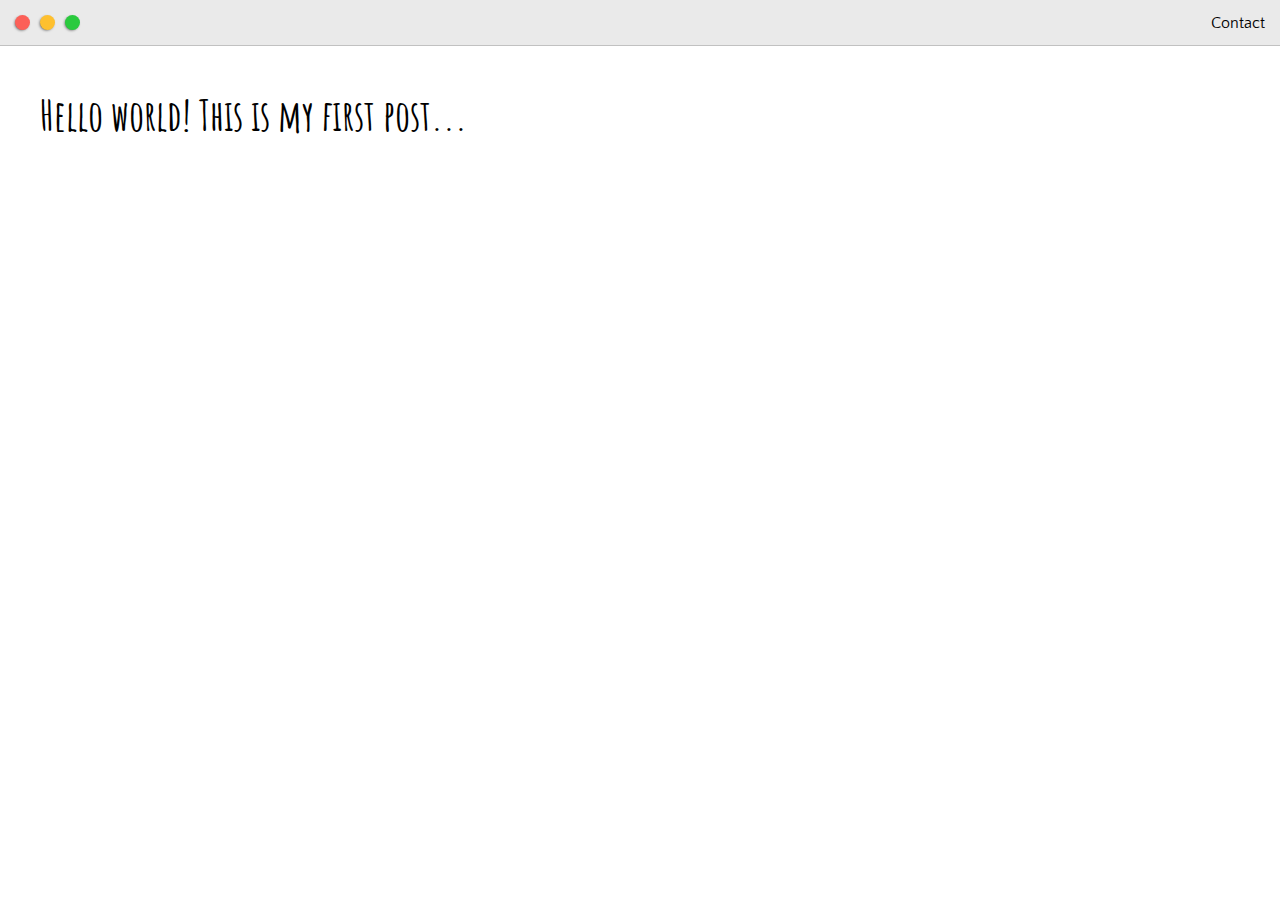
<file: post.html>
<!DOCTYPE html>
<html lang="en">
<head>
    <meta charset="UTF-8">
    <meta http-equiv="X-UA-Compatible" content="IE=edge">
    <meta name="viewport" content="width=device-width, initial-scale=1.0">
    <title>Jaeri Park</title>

    <link href="https://fonts.googleapis.com/css2?family=Amatic+SC:wght@700&family=Quattrocento+Sans:wght@400;700&display=swap" rel="stylesheet">

    <link rel="stylesheet" href="./css/style.css">
</head>
<body>
    <div class="nav-wrapper">
        <div class="dots-wrapper">
            <div id="dot-1" class="browser-dot"></div>
            <div id="dot-2" class="browser-dot"></div>
            <div id="dot-3" class="browser-dot"></div>
        </div>
        <ul id="navigation">
            <li><a href="#">Contact</a></li>                    
        </ul>
        
    </div>
    <div class="main-container">
        

        <h3>Hello world! This is my first post...</h3>
    </div>
    
</body>
</html>
</file>
<file: css/style.css>
*,
*::after,
*::before {
    box-sizing: border-box;
    transition:0.5s;
}

html, body {
    padding:0;
    margin:0;
    
}

:root {
    --mainColor: #eaeaea;
    --secondaryColor: #fff;

    --borderColor: #c1c1c1;

    --mainText:black;
    --secondaryText:#4b5156;

    --themeDotBorder:#24292e;

    --previewBg: rgb(251, 248, 243, 0.8);
    --previewShadow: #f0ead6;

    --buttonColor:black;
}


h1, h2, h3, h4, h5, h6, strong {
    color: var(--mainText);
    font-family: 'Amatic SC', cursive;
}

p, li, span, label, input, textarea {
    color: var(--secondaryText);
    font-family: 'Quattrocento Sans', sans-serif;
}

a {
    text-decoration: none;
    color:#17a2b8;
    font-family: 'Quattrocento Sans', sans-serif;
}

ul {
    list-style: none;
}

h1 {font-size: 60px; font-weight: 700;}
h2 {font-size: 50px;}
h3 {font-size: 42px;}
h4 {font-size: 36px;}
h5 {font-size: 20px;}
h6 {font-size: 16px;}

.s1 {
    background-color: var(--mainColor);
    border-bottom: 1px solid var(--borderColor);
    overflow:auto;
}

.s2 {
    background-color: var(--secondaryColor);
    border-bottom: 1px solid var(--borderColor);
    overflow:auto;
}


.main-container {
    width:1200px;
    margin:0 auto;
}




@media screen and (max-width:1200px) {
    .main-container {
        width:95%;
    }
}


/* ------------------------------------
            'intro' style 
---------------------------------------*/

.greeting-wrapper {
    display: grid;
    text-align: center;
    align-content: center;
    /* border: 2px dashed lightcoral; */
    min-height:10em;
}

.intro-wrapper {
    background-color: var(--secondaryColor);
    border: 1px solid var(--borderColor);
    border-radius: 5px 5px 0 0;

    -webkit-box-shadow: -1px 1px 3px -1px rgba(0,0,0,0.75);
    -moz-box-shadow: -1px 1px 3px -1px rgba(0,0,0,0.75);
    box-shadow: -1px 1px 3px -1px rgba(0,0,0,0.75);

    display: grid;
    grid-template-columns: 1fr 1fr;
    grid-template-rows: 3em 30em;
    grid-template-areas: 
        'nav-wrapper nav-wrapper'
        'left-column right-column'
    ;

}

.nav-wrapper {
    grid-area: nav-wrapper;
    border-bottom: 1px solid var(--borderColor);
    display: flex;
    justify-content: space-between ;
    align-items: center;
    background-color: var(--mainColor);
}

#navigation {
    margin:0;
    padding: 10px;
}

#navigation a{
    color:var(--mainText);
}
#navigation li {
    display: inline-block;
    margin-right: 5px;
    margin-left:5px;
}

.dots-wrapper {
    display: flex;
    padding:10px;
}

#dot-1 {
    background-color: #FC6058;
}

#dot-2 {
    background-color: #FEC02F;
}

#dot-3 {
    background-color: #2ACA3E;
}

.browser-dot {
    background: black;
    height:15px;
    width:15px;
    border-radius: 50%;
    margin: 5px;

    -webkit-box-shadow: -1px 1px 3px -1px rgba(0,0,0,0.75);
    -moz-box-shadow: -1px 1px 3px -1px rgba(0,0,0,0.75);
    box-shadow: -1px 1px 3px -1px rgba(0,0,0,0.75);
}

.left-column {
    grid-area:left-column;
    padding-top:50px;
    padding-bottom: 50px;
}

#profile_pic {
    display: block;
    margin: 0 auto;

    height:200px;
    width:200px;
    object-fit: cover;
    border: 2px solid var(--borderColor);
}

#theme-options-wrapper {
    display: flex;
    justify-content: center;
}

.theme-dot {
    height:30px;
    width:30px;
    border-radius: 50%;
    /* background-color: black; */

    margin: 5px;
    border: 2px solid var(--themeDotBorder);


    -webkit-box-shadow: -1px 1px 3px -1px rgba(0,0,0,0.75);
    -moz-box-shadow: -1px 1px 3px -1px rgba(0,0,0,0.75);
    box-shadow: -1px 1px 3px -1px rgba(0,0,0,0.75);
}

.theme-dot:hover {
    border-width: 5px;

}

#light-mode {
    background-color: #fff;
}

#blue-mode {
    background-color: #192734;
}

#green-mode {
    background-color: #78866b;
}

#purple-mode {
    background-color: #7E4C74;
}

#settings-note {
    font-size: 12px;
    font-style: italic;
    text-align: center;
}


.right-column {
    grid-area:right-column;
    display: grid;
    align-content: center;

    padding-top:50px;
    padding-bottom:50px;
}

#preview-shadow {
    background-color: var(--previewShadow);
    width: 300px;
    height: 218px;
    padding-left: 30px;
    padding-top: 30px;
}

#preview {
    width:300px;
    border: 1.5px solid #17a2b8;
    background-color: var(--previewBg);
    padding: 15px;
    position: relative;
}

#preview p {
    line-height: 1.5rem;
}

.corners {
    width:7px;
    height:7px;
    border-radius: 50%;
    border: 1.5px solid #17a2b8;
    background-color: #fff;
    position: absolute;
}

#corner-tl {
    top:-5px;
    left: -5px;
}

#corner-tr {
    top:-5px;
    right: -5px;
}

#corner-br {
    bottom:-5px;
    left: -5px;
}

#corner-bl {
    bottom:-5px;
    right: -5px;
}

@media screen and (max-width: 800px) {
    .intro-wrapper {
        display: grid;
        grid-template-columns: 1fr;
        grid-template-areas: 
            'nav-wrapper'
            'left-column'
            'right-column'
        ;
    
    }

    .right-column {
        justify-content: center;
    }
}

/* ------------------------------------
            'about me' style 
---------------------------------------*/

.about-wrapper {
    display: grid;
    padding-bottom: 50px;
    padding-top: 50px;
    grid-template-columns: repeat(auto-fit, minmax(320px, 1fr));
    gap: 100px;
}

#skills {
    display: flex;
    justify-content: space-evenly;
    background-color: var(--previewShadow);
}

.social-links {
    display: grid;
    align-content: center;
    text-align: center;
}

#social_img {
    width:100%;
}

/* ------------------------------------
            'portfolio' style 
---------------------------------------*/

.post-wrapper {
    display: grid;
    grid-template-columns: repeat(auto-fit, 320px);
    gap:20px;
    justify-content: center;
    padding-bottom:50px;

}

.thumbnail {
    width:100%;
    height: 180px;
    display: block;
    object-fit: cover;
}

.post {
    border: 1px solid var(--borderColor);

    -webkit-box-shadow: -1px 1px 3px -1px rgba(0,0,0,0.75);
    -moz-box-shadow: -1px 1px 3px -1px rgba(0,0,0,0.75);
    box-shadow: -1px 1px 3px -1px rgba(0,0,0,0.75);


}

.post-preview {
    background-color: #fff;
    padding:15px;
}

.post-title {
    color: black;
    margin: 0;
}

.post-intro {
    color: #4b5156;
    font-size: 14px;
}


/* ------------------------------------
            'Contact' style 
---------------------------------------*/

#contact-form {
    display: block;
    max-width:600px;
    margin:0 auto;
    border: 1px solid var(--borderColor);
    padding: 15px;
    border-radius: 5px;
    background-color: var(--mainColor);
    margin-bottom: 50px;
}

#contact-form label {
    line-height: 2.7em;
}

#contact-form textarea {
    min-height:100px;
    font-size:14px;
}

.input-field {
    width:100%;
    padding-top: 10px;
    padding-bottom: 10px;
    background-color: var(--secondaryColor);
    border-radius: 5px;
    border:1px solid var(--borderColor);
    font-size:14px;

}

#submit-btn {
    margin-top:10px;
    width:100%;
    padding-top:10px;
    padding-bottom: 10px;
    color:#fff;
    background-color: var(--buttonColor);
    border:none;
}
</file>
